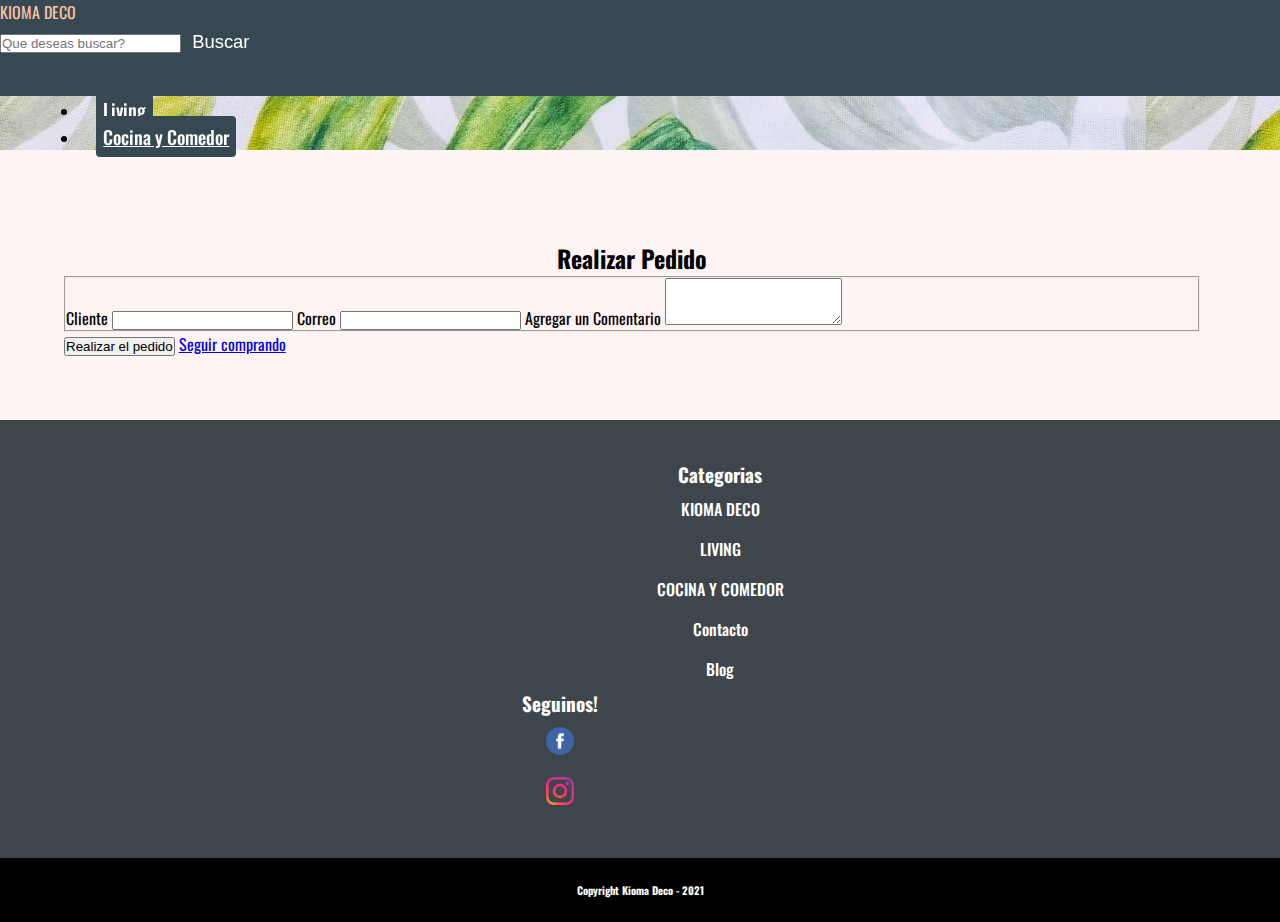
<file: secciones/finalizar-compra.html>
<!DOCTYPE html>
<html lang="es">

<head>
    <meta charset="UTF-8">
    <meta http-equiv="X-UA-Compatible" content="IE=edge">
    <meta name="viewport" content="width=device-width, initial-scale=1.0">
    <title>Kioma Deco - Finalizar Compra</title>
    <link href="https://cdn.jsdelivr.net/npm/bootstrap@5.1.3/dist/css/bootstrap.min.css" rel="stylesheet"
        integrity="sha384-1BmE4kWBq78iYhFldvKuhfTAU6auU8tT94WrHftjDbrCEXSU1oBoqyl2QvZ6jIW3" crossorigin="anonymous">
    <link rel="stylesheet" href="../estiloscss/estilos.css">
</head>

<body>

    <link rel="shortcut icon" type="imagenes/x-icon" href="../logo/logo.png">

    <!--MENU DE NAVEGACION-->
    <header id="header" class="js-head-main head-main head-light head-fix" data-store="head">
        <div class="container-fluid mt-0">
            <div class="menusuperior row align-items-center bg-dark">
                <div class="col-4 col-md-4 text-center">
                    <a class="h4 m-2 titulo" href="../index.html">KIOMA DECO</a>
                </div>
                <div class="col-5  col-md-4 text-center">
                    <form class="d-flex menu-buscar">
                        <input class="form-control me-2" type="search" placeholder="Que deseas buscar?"
                            aria-label="Search">
                        <button class="btn btn-outline-success btnbuscar" type="submit">Buscar</button>
                    </form>
                </div>
            </div>

            <div class="row no-gutters align-items-center d-none d-md-block">
                <nav class="menuinferior navbar navbar-expand navbar-light bg-light">
                    <div class="container-fluid">
                        <div class="collapse navbar-collapse" id="navbarText">
                            <ul class="navbar-nav" style="padding-left:5rem">
                                <li class="nav-item">
                                    <a class="nav-link active" aria-current="page" href="#">Living</a>
                                </li>
                                <li class="nav-item">
                                    <a class="nav-link active" aria-current="page" href="#">Cocina y
                                        Comedor</a>
                                </li>
                            </ul>
                        </div>
                    </div>
                </nav>
            </div>
        </div>
    </header>

    <!--PRODUCTOS-->

    <main class="container row-cols-2" style="padding-top: 7rem;
                    padding-right: 5rem;
                    padding-left: 4rem;
                    padding-bottom: 4rem;
                    margin-top: 8rem">

        <h2 style="text-align: center;">Realizar Pedido</h2>

        <div class="container row">
            <form id="fs-frm" name="simple-contact-form" accept-charset="utf-8" action="https://formspree.io/f/moqrwwkl"
                method="POST">
                <fieldset class="mb-3" id="fs-frm-inputs">
                    <label for="full-name">Cliente</label>
                    <input class="form-control" type="text" name="name" id="full-name" required="">
                    <label for="email-address">Correo</label>
                    <input class="form-control" type="email" name="_replyto" id="email-address" required="">
                    <label for="message">Agregar un Comentario</label>
                    <textarea class="form-control" rows="3" name="message" id="message"></textarea>
                    <input type="hidden" name="_subject" id="email-subject" value="">
                </fieldset>
                <input class="btn btn-dark" type="submit" value="Realizar el pedido">
                <a href="../index.html" class="btn btn-dark">Seguir comprando</a>
            </form>

        </div>
    </main>

    <!--FOOTER-->
    <footer id="footer">
        <div class="row row-cols-2">
            <div class="col">
                <div class="container">
                    <div class="row footer-nav-categorias">
                        <ul>
                            <h4>Categorias</h4>
                            <li><a href="../index.html">KIOMA DECO</a></li>
                            <li><a href="#">LIVING</a></li>
                            <li><a href="#">COCINA Y COMEDOR</a> </li>
                            <li><a href="#">Contacto</a></li>
                            <li><a href="#">Blog</a></li>
                        </ul>
                    </div>
                </div>
            </div>
            <div class="col">
                <div class="container">
                    <div class="row footer-nav-redessociales">
                        <ul>
                            <h4>Seguinos!</h4>
                            <li><a href="https://www.facebook.com/Kioma-Deco-102549155287535/?ref=py_c"
                                    target="_blank"><img src="../imagenes/facebook.png" alt=""
                                        style="width:30px; height:30px;"></a></li>
                            <li><a href="https://www.instagram.com/kioma.decoraciones/ " target="_blank"><img
                                        src="../imagenes/instagram.png" alt="" style="width:28px; height:28px;"></a>
                            </li>
                        </ul>
                    </div>
                </div>
            </div>
    </footer>

    <div class="Espacio">
        <h6>
            Copyright Kioma Deco - 2021
        </h6>
    </div>

    <script src="https://cdn.jsdelivr.net/npm/@popperjs/core@2.10.2/dist/umd/popper.min.js"
        integrity="sha384-7+zCNj/IqJ95wo16oMtfsKbZ9ccEh31eOz1HGyDuCQ6wgnyJNSYdrPa03rtR1zdB" crossorigin="anonymous">
    </script>
    <script src="https://cdn.jsdelivr.net/npm/bootstrap@5.1.3/dist/js/bootstrap.min.js"
        integrity="sha384-QJHtvGhmr9XOIpI6YVutG+2QOK9T+ZnN4kzFN1RtK3zEFEIsxhlmWl5/YESvpZ13" crossorigin="anonymous">
    </script>

    <script src="https://code.jquery.com/jquery-3.6.0.min.js"></script>
    <script src="../js/apipost.js"></script>
</body>

</html>
</file>
<file: estiloscss/estilos.css>
@import url("https://fonts.googleapis.com/css2?family=Oswald:wght@300&display=swap");
* {
  padding: 0px;
  margin: 0px;
  box-sizing: border-box;
}

body {
  font-family: "Oswald", sans-serif;
  background-color: #FFF4F4;
}
body .Espacio {
  padding: 1.5rem;
  background-color: black;
}

/*--------------------------------------Inicio--Header*/
#header {
  z-index: 1030;
  position: fixed;
  left: 0;
  top: 0;
  right: 0;
}
#header .menusuperior {
  background-color: #364953;
  height: 6rem;
}
#header .menusuperior .titulo {
  color: #ffc3a0;
  text-decoration: none;
}
#header .menusuperior .btnbuscar {
  background-color: #364953;
  color: white;
  font-size: 1.15rem;
  font-weight: 500;
  padding: 0.45rem;
  border: none;
}
#header .menusuperior .btnbuscar:hover {
  background-color: #ffc3a0;
  color: black;
  transition-duration: 0.5s;
  opacity: 85%;
}
#header .menusuperior .btnCarrito {
  background-color: white;
}
#header .menusuperior .btnCarrito .btnimg {
  width: 22px;
  height: 25px;
}
#header .menuinferior {
  background-image: url("../imagenes/navbar/nav1.jpg");
}
#header .menuinferior a {
  font-size: 1.15rem;
  font-weight: 500;
  padding: 0.45rem;
  margin: 1rem;
  border-radius: 4px;
  background-color: #364953;
  color: white;
}
#header .menuinferior a:hover {
  background-color: #ffc3a0;
  color: black;
  transition-duration: 0.5s;
  opacity: 85%;
}

/*--------------------------------------Fin--Header*/
/*---------------------------Seccion--Contenido*/
#main {
  padding-top: 10rem;
  /*contenido-carousel*/
}
#main .img_1 {
  height: 450px;
}
#main .texto_1 {
  color: #0c1430;
  font-weight: bold;
  font-size: 1.5rem;
}
#main .contenido {
  width: 80%;
  background-color: white;
}
#main .contenido .contenido-texto {
  padding: 1rem;
  color: #3e464b;
  font-weight: 500;
  justify-content: center;
}
#main .contenido .contenido-texto .contenido-texto-titulos {
  width: 30%;
  text-align: end;
  margin-top: 3rem;
  margin-bottom: 3rem;
}
#main .contenido .contenido-texto .contenido-texto-titulos .textoprincipal,
#main .contenido .contenido-texto .contenido-texto-titulos h1 {
  padding-top: 1rem;
  padding-bottom: 1rem;
  font-size: 2.5rem;
  font-weight: 900;
  line-height: 3rem;
}
#main .contenido .contenido-texto .contenido-texto-titulos .textosecundario {
  padding-top: 1rem;
  padding-bottom: 1rem;
  font-size: 20px;
  font-weight: 900;
  line-height: 2rem;
}
#main .contenido .contenido-texto .contenido-texto-titulos .textosecundario-lema {
  padding-top: 1rem;
  padding-bottom: 1rem;
  line-height: 3rem;
}
#main .contenido .contenido-texto .contenido-texto-imagen {
  padding-top: 4rem;
  padding-left: 5rem;
}
#main .contenido .contenido-texto .contenido-texto-imagen .img_2 {
  width: 400px;
  height: 400px;
  border-radius: 200px;
  -webkit-animation-name: efecto_zoom;
          animation-name: efecto_zoom;
  -webkit-animation-duration: 4s;
          animation-duration: 4s;
}
@-webkit-keyframes efecto_zoom {
  0% {
    width: 400px;
    height: 400px;
  }
  25% {
    width: 410px;
    height: 410px;
  }
  50% {
    width: 420px;
    height: 420px;
  }
  100% {
    transform: rotateY(360deg);
  }
}
@keyframes efecto_zoom {
  0% {
    width: 400px;
    height: 400px;
  }
  25% {
    width: 410px;
    height: 410px;
  }
  50% {
    width: 420px;
    height: 420px;
  }
  100% {
    transform: rotateY(360deg);
  }
}
#main .contenido .contenido-banner, #main .contenido .seccion-banner {
  justify-content: start;
  background-color: #364953;
  color: white;
  border-radius: 5px;
  padding: 3.5rem;
  font-size: 1.2rem;
  font-weight: 500;
}
#main .contenido .contenido-banner .barrasuscribirse, #main .contenido .seccion-banner .barrasuscribirse {
  padding-left: 3rem;
  line-height: 2.5rem;
  width: 40%;
}
#main .contenido .contenido-banner:hover, #main .contenido .seccion-banner:hover {
  background-color: #acbdc4;
  color: #475158;
  transition-duration: 1s;
}
#main .contenido .contenido-productos {
  text-align: center;
  padding-top: 1.5rem;
  padding-bottom: 1.5rem;
}
#main .contenido .contenido-productos .contenido-productos-titulo,
#main .contenido .contenido-productos h3 {
  text-align: center;
  font-size: 2.8rem;
  font-weight: 600;
}
#main .contenido .contenido-productos .img_3 {
  width: 300px;
  height: 300px;
  border-radius: 15px;
  box-shadow: #475158 3px 3px 3px 3px;
}
#main .contenido .contenido-productos .img_3:hover {
  width: 315px;
  height: 315px;
  transition-duration: 0.8s;
  box-shadow: #acbdc4 3px 3px 3px 3px;
}
#main .contenido .contenido-productos .texto_3 {
  text-align: center;
  font-size: 0.9rem;
  font-weight: 500;
  padding-left: 1rem;
  padding-right: 1rem;
  padding-top: 1rem;
  padding-bottom: 0.5rem;
}
#main .contenido .contenido-productos .agregarCarrito {
  background-color: white;
  color: black;
  font-size: 1.15rem;
  font-weight: 500;
  padding: 0.45rem;
}
#main .contenido .contenido-productos .agregarCarrito:hover {
  background-color: #364953;
  color: white;
}

/*---------------------------Fin-Seccion--Contenido*/
/*-----------------------------------------------Secciones*/
/*---------------------------Secciones-contenidos*/
#seccion .seccion-main {
  width: 80%;
  padding-top: 10rem;
  background-color: white;
}
#seccion .seccion-main .seccion-banner {
  background-color: #576e7a;
  color: white;
  text-align: start;
  padding: 1rem;
  margin-bottom: 1rem;
  border-radius: 5px;
}
#seccion .seccion-main .seccion-banner:hover {
  background-color: #acbdc4;
  color: #475158;
  transition-duration: 1s;
}
#seccion .seccion-main .seccion-productos {
  text-align: center;
}
#seccion .seccion-main .seccion-productos .img_4 {
  width: 300px;
  height: 300px;
  border-radius: 15px;
  box-shadow: #475158 3px 3px 3px 3px;
}
#seccion .seccion-main .seccion-productos .img_4:hover {
  width: 315px;
  height: 315px;
  transition-duration: 1s;
  box-shadow: #acbdc4 3px 3px 3px 3px;
}
#seccion .seccion-main .seccion-productos .texto_4 {
  text-align: center;
  font-size: 0.8rem;
  padding-left: 1rem;
  padding-right: 1rem;
  padding-top: 1rem;
  padding-bottom: 0.5rem;
}

/*---------------------------Fin-Secciones-contenidos*/
/*---------------------------Inicio-Contacto*/
#Contacto {
  max-width: 100%;
  background-image: linear-gradient(to top, #e6e9f0 0%, #eef1f5 100%);
  background-size: cover;
  padding: 2rem;
  font-weight: 500;
}
#Contacto .Contacto-consulta {
  max-width: 50%;
  border: #fffbf8 solid;
  border-radius: 4px;
  margin: auto;
  padding: 1rem;
  line-height: 30px;
  font-size: 1rem;
}
#Contacto .Contacto-consulta .Contacto-consulta__comentario {
  display: block;
}
#Contacto .Contacto-consulta .Contacto-consulta__input,
#Contacto .Contacto-consulta textarea {
  background-color: #fffbf8;
  color: black;
  display: inline-block;
  margin-bottom: 1rem;
  margin-top: 0.5rem;
  margin-left: 0.5rem;
  padding: 0.4rem;
  width: 100%;
  border: none;
}
#Contacto .Contacto-consulta .BotonEnviar {
  width: 45%;
  background-color: #607886;
  color: #fffbf8;
  border: #607886 solid;
  display: inline-block;
  text-align: center;
  font-size: 1rem;
  font-weight: 500;
  border-radius: 0.3rem;
  padding: 0.4rem;
  margin-left: 1.2rem;
}
#Contacto .Contacto-consulta select {
  width: 35%;
  background-color: #607886;
  border: #607886 solid;
  color: #fffbf8;
  font-size: 1rem;
  border-radius: 0.3rem;
  padding: 0.3rem;
  margin-left: 0.4rem;
}
#Contacto .Contacto-consulta .BotonEnviar:hover,
#Contacto .Contacto-consulta select:hover,
#Contacto .Contacto-consulta .Contacto-consulta__input:hover,
#Contacto .Contacto-consulta textarea:hover {
  background-color: #ffc3a0;
  color: #3e464b;
  border: #3e464b solid 2px;
  transition-duration: 0.5s;
}

/*---------------------------Fin-Contacto*/
/*-----------------------------------------------Fin-Secciones*/
/*---------------------------Inicio Footer*/
#footer {
  background-color: #3e464b;
  color: white;
  padding: 2.5rem;
  font-size: 1.2rem;
}
#footer .footer-nav-categorias {
  text-align: center;
  margin-left: 10rem;
}
#footer .footer-nav-redessociales {
  text-align: center;
  margin-right: 10rem;
  margin-top: 0rem;
}
#footer li,
#footer a {
  font-size: 1rem;
  font-weight: 500;
  padding: 0.5rem;
  text-align: center;
  text-decoration: none;
  list-style: none;
  color: white;
}
#footer a:hover {
  color: #ffc3a0;
  transition-duration: 1s;
}

h6 {
  text-align: center;
  color: white;
}

/*---------------------------Fin Footer*/
/*---------------------------Media Queries*/
/*---------------------------Inicio-Mobile*/
@media (max-width: 360px) {
  /*Navbar*/
  body {
    width: 80%;
  }
  body #header .menu .a {
    width: 80%;
  }

  /*Fin-Navbar*/
}
@media (max-width: 768px) {
  /*Navbar*/
  #header .menu a {
    width: 80%;
    text-align: center;
    font-weight: 400;
    padding: 0.5rem;
    margin: 0.5rem;
  }
  #header .menu .menu-fondo:hover {
    background-color: #8ca2b1;
    opacity: 90%;
    padding: 0.5rem;
  }
  #header .menu .menu-buscar {
    padding-bottom: 0.5rem;
  }
  #header .menu .menu-buscar .btnbuscar {
    width: 20%;
    font-weight: 400;
  }

  /*Fin-Navbar*/
  /*Inicio-contenido*/
  #main .img_1 {
    height: 350px;
  }
  #main .contenido {
    width: 100%;
  }
  #main .contenido .contenido-texto {
    padding: 0.5rem;
    font-weight: 400;
    justify-content: center;
  }
  #main .contenido .contenido-texto .contenido-texto-titulos {
    width: 50%;
    text-align: end;
    margin-top: 1rem;
    margin-bottom: 0.5rem;
  }
  #main .contenido .contenido-texto .contenido-texto-titulos .textoprincipal,
#main .contenido .contenido-texto .contenido-texto-titulos h1 {
    padding-top: 0.5rem;
    padding-bottom: 0.5rem;
    font-size: 1.8rem;
    font-weight: 900;
    line-height: 2.5rem;
  }
  #main .contenido .contenido-texto .contenido-texto-titulos .textosecundario {
    padding-top: 1rem;
    font-size: 20px;
    font-weight: 900;
    line-height: 2rem;
  }
  #main .contenido .contenido-texto .contenido-texto-titulos .textosecundario-lema {
    padding-top: 1.5rem;
    line-height: 2rem;
  }
  #main .contenido .contenido-texto .contenido-texto-imagen {
    padding-top: 8rem;
    padding-left: 1rem;
  }
  #main .contenido .contenido-texto .contenido-texto-imagen .img_2 {
    width: 200px;
    height: 200px;
    border-radius: 200px;
    -webkit-animation-name: efecto_zoom;
            animation-name: efecto_zoom;
    -webkit-animation-duration: 3s;
            animation-duration: 3s;
  }
  @-webkit-keyframes efecto_zoom {
    0% {
      width: 200px;
      height: 200px;
    }
    25% {
      width: 210px;
      height: 210px;
    }
    50% {
      width: 220px;
      height: 220px;
    }
    100% {
      transform: rotateY(360deg);
    }
  }
  @keyframes efecto_zoom {
    0% {
      width: 200px;
      height: 200px;
    }
    25% {
      width: 210px;
      height: 210px;
    }
    50% {
      width: 220px;
      height: 220px;
    }
    100% {
      transform: rotateY(360deg);
    }
  }
  #main .contenido .contenido-banner, #main .contenido .seccion-banner {
    padding: 2rem;
    font-size: 1rem;
    font-weight: 400;
    border-radius: 0px;
  }
  #main .contenido .contenido-banner .barrasuscribirse, #main .contenido .seccion-banner .barrasuscribirse {
    padding-left: 1rem;
    line-height: 2rem;
    width: 50%;
  }
  #main .contenido .contenido-productos {
    font-weight: 500;
  }
  #main .contenido .contenido-productos .contenido-productos-imagenes {
    justify-content: center;
  }
  #main .contenido .contenido-productos .contenido-productos-titulo,
#main .contenido .contenido-productos h3 {
    color: #475158;
    padding: 0.4rem;
    text-align: center;
    font-size: 2rem;
    font-weight: 600;
  }
  #main .contenido .contenido-productos .img_3 {
    width: 180px;
    height: 180px;
    border-radius: 15px;
    box-shadow: none;
  }
  #main .contenido .contenido-productos .img_3:hover {
    width: 180px;
    height: 180px;
    transition-duration: none;
    box-shadow: none;
  }
  #main .contenido .contenido-productos .texto_3 {
    font-size: 0.9rem;
  }

  /*Fin-Contenido*/
  /*Inicio-Contenido*/
  #footer .footer-nav-categorias {
    width: 180px;
    text-align: center;
    margin-left: 0.5rem;
  }
  #footer .footer-nav-redessociales {
    width: 120px;
    text-align: center;
    margin-right: 1rem;
    margin-top: 5rem;
  }

  /*Fin-Contenido*/
  /*Inicio-Secciones*/
  #seccion .seccion-main {
    width: 100%;
  }
  #seccion .seccion-main .seccion-banner {
    text-align: center;
    padding: 0.8rem;
    margin-bottom: 0.8rem;
    border-radius: 0px;
  }
  #seccion .seccion-main .seccion-productos {
    font-weight: 500;
  }
  #seccion .seccion-main .seccion-productos .seccion-productos-imagenes {
    justify-content: center;
  }
  #seccion .seccion-main .seccion-productos .img_4 {
    width: 180px;
    height: 180px;
    border-radius: 15px;
    box-shadow: none;
  }
  #seccion .seccion-main .seccion-productos .img_4:hover {
    width: 180px;
    height: 180px;
    transition-duration: none;
    box-shadow: none;
  }
  #seccion .seccion-main .seccion-productos .texto_4 {
    font-size: 1rem;
  }

  /*Fin-Secciones*/
  /*Inicio-contacto*/
  #Contacto .Contacto-consulta {
    max-width: 100%;
  }
  #Contacto .Contacto-consulta .Contacto-consulta__selector {
    width: 60%;
  }
  #Contacto .Contacto-consulta .BotonEnviar {
    width: 40%;
  }

  /*Fin-contacto*/
}
/*---------------------------Fin Mobile*/
/*---------------------------Inicio-Tablet*/
@media (min-width: 1024px) {
  /*Inicio-contenido*/
  #main .img_1 {
    height: 370px;
  }
  #main .texto_1 {
    color: #0c1430;
    font-weight: bold;
    font-size: 1.3rem;
  }
  #main .contenido {
    width: 100%;
  }
  #main .contenido .contenido-texto {
    padding: 0.5rem;
    font-weight: 400;
    justify-content: center;
  }
  #main .contenido .contenido-texto .contenido-texto-titulos {
    width: 35%;
    text-align: end;
    margin-top: 1.5rem;
    margin-bottom: 1.5rem;
  }
  #main .contenido .contenido-texto .contenido-texto-titulos .textoprincipal,
#main .contenido .contenido-texto .contenido-texto-titulos h1 {
    padding-top: 0.5rem;
    padding-bottom: 0.5rem;
    font-size: 2.5rem;
    font-weight: 900;
    line-height: 3rem;
  }
  #main .contenido .contenido-texto .contenido-texto-titulos .textosecundario {
    padding-bottom: 1rem;
    font-size: 20px;
    font-weight: 900;
    line-height: 2rem;
  }
  #main .contenido .contenido-texto .contenido-texto-titulos .textosecundario-lema {
    padding-top: 1rem;
    padding-bottom: 1rem;
    line-height: 2.5rem;
  }
  #main .contenido .contenido-texto .contenido-texto-imagen {
    padding-top: 4rem;
    padding-left: 4rem;
  }
  #main .contenido .contenido-texto .contenido-texto-imagen .img_2 {
    width: 350px;
    height: 350px;
    border-radius: 200px;
    -webkit-animation-name: efecto_zoom;
            animation-name: efecto_zoom;
    -webkit-animation-duration: 4s;
            animation-duration: 4s;
  }
  @-webkit-keyframes efecto_zoom {
    0% {
      width: 350px;
      height: 350px;
    }
    25% {
      width: 360px;
      height: 360px;
    }
    50% {
      width: 370px;
      height: 370px;
    }
    100% {
      transform: rotateY(360deg);
    }
  }
  @keyframes efecto_zoom {
    0% {
      width: 350px;
      height: 350px;
    }
    25% {
      width: 360px;
      height: 360px;
    }
    50% {
      width: 370px;
      height: 370px;
    }
    100% {
      transform: rotateY(360deg);
    }
  }
  #main .contenido .contenido-productos {
    font-weight: 500;
    padding: 1.5rem;
  }
  #main .contenido .contenido-productos .contenido-productos-imagenes {
    justify-content: center;
  }
  #main .contenido .contenido-productos .contenido-productos-titulo,
#main .contenido .contenido-productos h3 {
    color: #475158;
    padding: 0.5rem;
    text-align: center;
    font-size: 2.5rem;
    font-weight: 600;
  }
  #main .contenido .contenido-productos .img_3 {
    width: 250px;
    height: 250px;
    border-radius: 15px;
    box-shadow: #acbdc4 2px 2px 2px 2px;
  }
  #main .contenido .contenido-productos .img_3:hover {
    width: 260px;
    height: 260px;
    transition-duration: 0.8s;
    box-shadow: #475158 2px 2px 2px 2px;
  }
  #main .contenido .contenido-productos .texto_3 {
    font-size: 0.8rem;
    font-weight: 500;
  }
  #main .contenido .contenido-banner, #main .contenido .seccion-banner {
    padding: 2.5rem;
  }

  /*Fin-contenido*/
  /*Inicio-Contenido*/
  #footer .footer-nav-redessociales {
    margin-top: 5rem;
  }

  /*Fin-Contenido*/
  /*Inicio-Secciones*/
  #seccion .seccion-main .seccion-productos .img_4 {
    width: 250px;
    height: 250px;
    border-radius: 15px;
    box-shadow: #475158 2px 2px 2px 2px;
  }
  #seccion .seccion-main .seccion-productos .img_4:hover {
    width: 260px;
    height: 260px;
    transition-duration: 0.8s;
    box-shadow: #acbdc4 2px 2px 2px 2px;
  }
  #seccion .seccion-main .seccion-productos .texto_4 {
    font-size: 1.2rem;
  }

  /*Fin-Secciones*/
  /*Inicio-contacto*/
  #Contacto .Contacto-consulta {
    max-width: 60%;
  }
  #Contacto .Contacto-consulta .Contacto-consulta__selector {
    width: 35%;
  }
  #Contacto .Contacto-consulta .BotonEnviar {
    width: 45%;
  }

  /*Fin-contacto*/
}
/*---------------------------Fin-Tablet*/
/*---------------------------Inicio-Desktop*/
@media (min-width: 1200px) {
  /*--------------------------------------Inicio--Header*/
  #header {
    z-index: 1030;
    position: fixed;
    left: 0;
    top: 0;
    right: 0;
  }
  #header .menusuperior {
    background-color: #364953;
    height: 6rem;
  }
  #header .menusuperior .titulo {
    color: #ffc3a0;
    text-decoration: none;
  }
  #header .menusuperior .btnbuscar {
    background-color: #364953;
    color: white;
    font-size: 1.15rem;
    font-weight: 500;
    padding: 0.45rem;
    border: none;
  }
  #header .menusuperior .btnbuscar:hover {
    background-color: #ffc3a0;
    color: black;
    transition-duration: 0.5s;
    opacity: 85%;
  }
  #header .menusuperior .btnCarrito {
    background-color: white;
  }
  #header .menusuperior .btnCarrito .btnimg {
    width: 22px;
    height: 25px;
  }
  #header .menuinferior {
    background-image: url("../imagenes/navbar/nav1.jpg");
  }
  #header .menuinferior a {
    font-size: 1.15rem;
    font-weight: 500;
    padding: 0.45rem;
    margin: 1rem;
    border-radius: 4px;
    background-color: #364953;
    color: white;
  }
  #header .menuinferior a:hover {
    background-color: #ffc3a0;
    color: black;
    transition-duration: 0.5s;
    opacity: 85%;
  }

  /*--------------------------------------Fin--Header*/
  /*---------------------------Seccion--Contenido*/
  #main {
    padding-top: 10rem;
    /*contenido-carousel*/
  }
  #main .img_1 {
    height: 450px;
  }
  #main .texto_1 {
    color: #0c1430;
    font-weight: bold;
    font-size: 1.5rem;
  }
  #main .contenido {
    width: 80%;
    background-color: white;
  }
  #main .contenido .contenido-texto {
    padding: 1rem;
    color: #3e464b;
    font-weight: 500;
    justify-content: center;
  }
  #main .contenido .contenido-texto .contenido-texto-titulos {
    width: 30%;
    text-align: end;
    margin-top: 3rem;
    margin-bottom: 3rem;
  }
  #main .contenido .contenido-texto .contenido-texto-titulos .textoprincipal,
#main .contenido .contenido-texto .contenido-texto-titulos h1 {
    padding-top: 1rem;
    padding-bottom: 1rem;
    font-size: 2.5rem;
    font-weight: 900;
    line-height: 3rem;
  }
  #main .contenido .contenido-texto .contenido-texto-titulos .textosecundario {
    padding-top: 1rem;
    padding-bottom: 1rem;
    font-size: 20px;
    font-weight: 900;
    line-height: 2rem;
  }
  #main .contenido .contenido-texto .contenido-texto-titulos .textosecundario-lema {
    padding-top: 1rem;
    padding-bottom: 1rem;
    line-height: 3rem;
  }
  #main .contenido .contenido-texto .contenido-texto-imagen {
    padding-top: 4rem;
    padding-left: 5rem;
  }
  #main .contenido .contenido-texto .contenido-texto-imagen .img_2 {
    width: 400px;
    height: 400px;
    border-radius: 200px;
    -webkit-animation-name: efecto_zoom;
            animation-name: efecto_zoom;
    -webkit-animation-duration: 4s;
            animation-duration: 4s;
  }
  @-webkit-keyframes efecto_zoom {
    0% {
      width: 400px;
      height: 400px;
    }
    25% {
      width: 410px;
      height: 410px;
    }
    50% {
      width: 420px;
      height: 420px;
    }
    100% {
      transform: rotateY(360deg);
    }
  }
  @keyframes efecto_zoom {
    0% {
      width: 400px;
      height: 400px;
    }
    25% {
      width: 410px;
      height: 410px;
    }
    50% {
      width: 420px;
      height: 420px;
    }
    100% {
      transform: rotateY(360deg);
    }
  }
  #main .contenido .contenido-banner, #main .contenido .seccion-banner {
    justify-content: start;
    background-color: #364953;
    color: white;
    border-radius: 5px;
    padding: 3.5rem;
    font-size: 1.2rem;
    font-weight: 500;
  }
  #main .contenido .contenido-banner .barrasuscribirse, #main .contenido .seccion-banner .barrasuscribirse {
    padding-left: 3rem;
    line-height: 2.5rem;
    width: 40%;
  }
  #main .contenido .contenido-banner:hover, #main .contenido .seccion-banner:hover {
    background-color: #acbdc4;
    color: #475158;
    transition-duration: 1s;
  }
  #main .contenido .contenido-productos {
    text-align: center;
    padding-top: 1.5rem;
    padding-bottom: 1.5rem;
  }
  #main .contenido .contenido-productos .contenido-productos-titulo,
#main .contenido .contenido-productos h3 {
    text-align: center;
    font-size: 2.8rem;
    font-weight: 600;
  }
  #main .contenido .contenido-productos .img_3 {
    width: 300px;
    height: 300px;
    border-radius: 15px;
    box-shadow: #475158 3px 3px 3px 3px;
  }
  #main .contenido .contenido-productos .img_3:hover {
    width: 315px;
    height: 315px;
    transition-duration: 0.8s;
    box-shadow: #acbdc4 3px 3px 3px 3px;
  }
  #main .contenido .contenido-productos .texto_3 {
    text-align: center;
    font-size: 0.9rem;
    font-weight: 500;
    padding-left: 1rem;
    padding-right: 1rem;
    padding-top: 1rem;
    padding-bottom: 0.5rem;
  }
  #main .contenido .contenido-productos .agregarCarrito {
    background-color: white;
    color: black;
    font-size: 1.15rem;
    font-weight: 500;
    padding: 0.45rem;
  }
  #main .contenido .contenido-productos .agregarCarrito:hover {
    background-color: #364953;
    color: white;
  }

  /*---------------------------Fin-Seccion--Contenido*/
  /*-----------------------------------------------Secciones*/
  /*---------------------------Secciones-contenidos*/
  #seccion .seccion-main {
    width: 80%;
    padding-top: 10rem;
    background-color: white;
  }
  #seccion .seccion-main .seccion-banner {
    background-color: #576e7a;
    color: white;
    text-align: start;
    padding: 1rem;
    margin-bottom: 1rem;
    border-radius: 5px;
  }
  #seccion .seccion-main .seccion-banner:hover {
    background-color: #acbdc4;
    color: #475158;
    transition-duration: 1s;
  }
  #seccion .seccion-main .seccion-productos {
    text-align: center;
  }
  #seccion .seccion-main .seccion-productos .img_4 {
    width: 300px;
    height: 300px;
    border-radius: 15px;
    box-shadow: #475158 3px 3px 3px 3px;
  }
  #seccion .seccion-main .seccion-productos .img_4:hover {
    width: 315px;
    height: 315px;
    transition-duration: 1s;
    box-shadow: #acbdc4 3px 3px 3px 3px;
  }
  #seccion .seccion-main .seccion-productos .texto_4 {
    text-align: center;
    font-size: 0.8rem;
    padding-left: 1rem;
    padding-right: 1rem;
    padding-top: 1rem;
    padding-bottom: 0.5rem;
  }

  /*---------------------------Fin-Secciones-contenidos*/
  /*---------------------------Inicio-Contacto*/
  #Contacto {
    max-width: 100%;
    background-image: linear-gradient(to top, #e6e9f0 0%, #eef1f5 100%);
    background-size: cover;
    padding: 2rem;
    font-weight: 500;
  }
  #Contacto .Contacto-consulta {
    max-width: 50%;
    border: #fffbf8 solid;
    border-radius: 4px;
    margin: auto;
    padding: 1rem;
    line-height: 30px;
    font-size: 1rem;
  }
  #Contacto .Contacto-consulta .Contacto-consulta__comentario {
    display: block;
  }
  #Contacto .Contacto-consulta .Contacto-consulta__input,
#Contacto .Contacto-consulta textarea {
    background-color: #fffbf8;
    color: black;
    display: inline-block;
    margin-bottom: 1rem;
    margin-top: 0.5rem;
    margin-left: 0.5rem;
    padding: 0.4rem;
    width: 100%;
    border: none;
  }
  #Contacto .Contacto-consulta .BotonEnviar {
    width: 45%;
    background-color: #607886;
    color: #fffbf8;
    border: #607886 solid;
    display: inline-block;
    text-align: center;
    font-size: 1rem;
    font-weight: 500;
    border-radius: 0.3rem;
    padding: 0.4rem;
    margin-left: 1.2rem;
  }
  #Contacto .Contacto-consulta select {
    width: 35%;
    background-color: #607886;
    border: #607886 solid;
    color: #fffbf8;
    font-size: 1rem;
    border-radius: 0.3rem;
    padding: 0.3rem;
    margin-left: 0.4rem;
  }
  #Contacto .Contacto-consulta .BotonEnviar:hover,
#Contacto .Contacto-consulta select:hover,
#Contacto .Contacto-consulta .Contacto-consulta__input:hover,
#Contacto .Contacto-consulta textarea:hover {
    background-color: #ffc3a0;
    color: #3e464b;
    border: #3e464b solid 2px;
    transition-duration: 0.5s;
  }

  /*---------------------------Fin-Contacto*/
  /*-----------------------------------------------Fin-Secciones*/
  /*---------------------------Inicio Footer*/
  #footer {
    background-color: #3e464b;
    color: white;
    padding: 2.5rem;
    font-size: 1.2rem;
  }
  #footer .footer-nav-categorias {
    text-align: center;
    margin-left: 10rem;
  }
  #footer .footer-nav-redessociales {
    text-align: center;
    margin-right: 10rem;
    margin-top: 0rem;
  }
  #footer li,
#footer a {
    font-size: 1rem;
    font-weight: 500;
    padding: 0.5rem;
    text-align: center;
    text-decoration: none;
    list-style: none;
    color: white;
  }
  #footer a:hover {
    color: #ffc3a0;
    transition-duration: 1s;
  }

  h6 {
    text-align: center;
    color: white;
  }

  /*---------------------------Fin Footer*/
}
/*---------------------------Fin-Desktop*/
.contenido-banner, .seccion-banner {
  box-shadow: #acbdc4 4px 5px 5px 0px;
}/*# sourceMappingURL=estilos.css.map */
</file>
